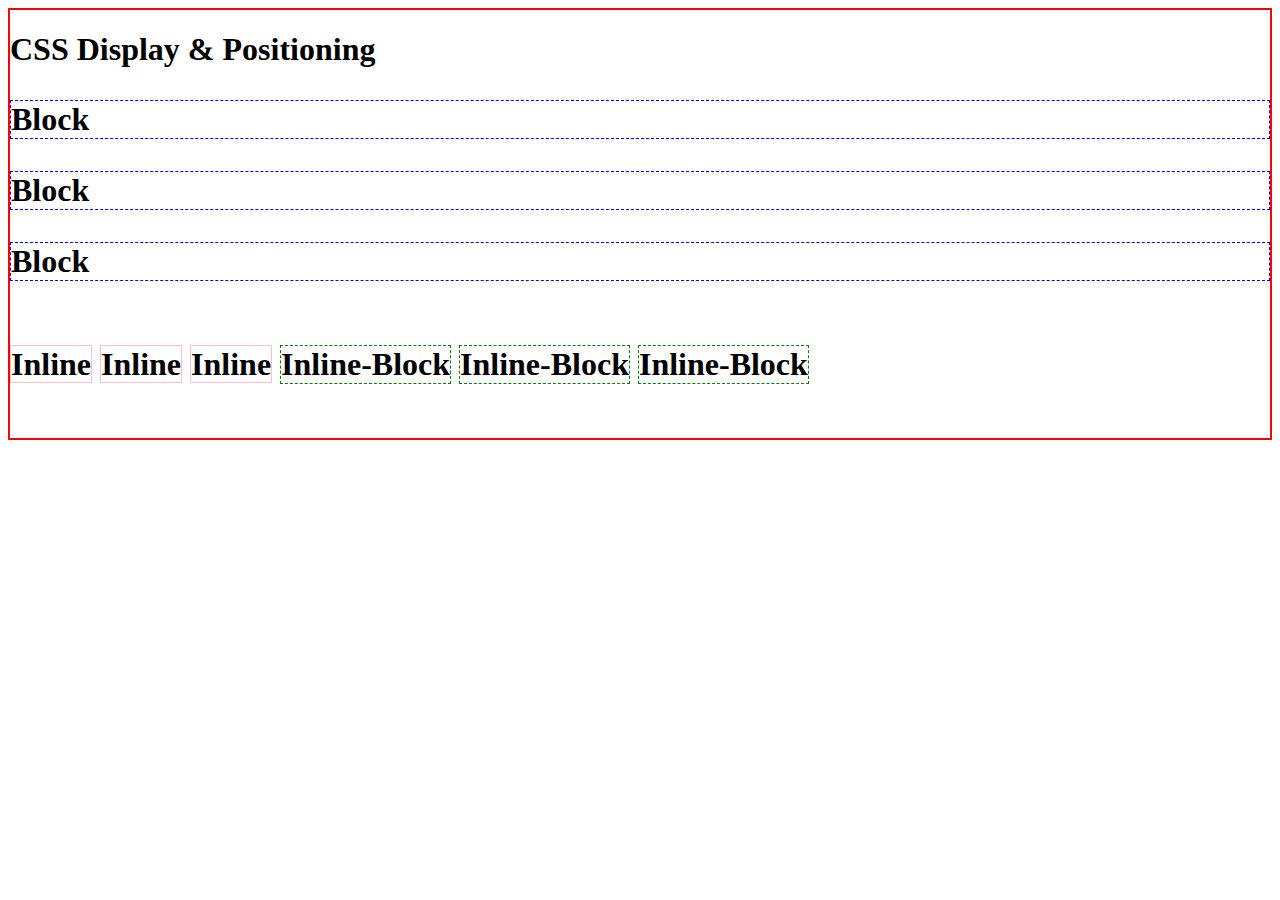
<file: index.html>
<!DOCTYPE html>
<html>
    <head>
        <title>CSS Display & Positioning</title>
        <link rel="stylesheet" href="style.css">
    </head>
    <body>
        <div class="container">
            <h1>CSS Display & Positioning<h1>

            <p class="one">Block</p>
            <p class="one">Block</p>
            <p class="one">Block</p>

            <p class="two">Inline</p>
            <p class="two">Inline</p>
            <p class="two">Inline</p>

            <p class="three">Inline-Block</p>
            <p class="three">Inline-Block</p>
            <p class="three">Inline-Block</p>
            
        </div>
    </body>
</html>
</file>
<file: style.css>
.container {
    border: 2px solid red
}

.one {
    display: block;
    border: 1px dashed blue;
}

.two {
    display: inline;
    border: 1px solid pink;
}

.three {
    display: inline-block;
    border: 1px dashed green;
}

.four {
    display: hidden;
}
</file>
